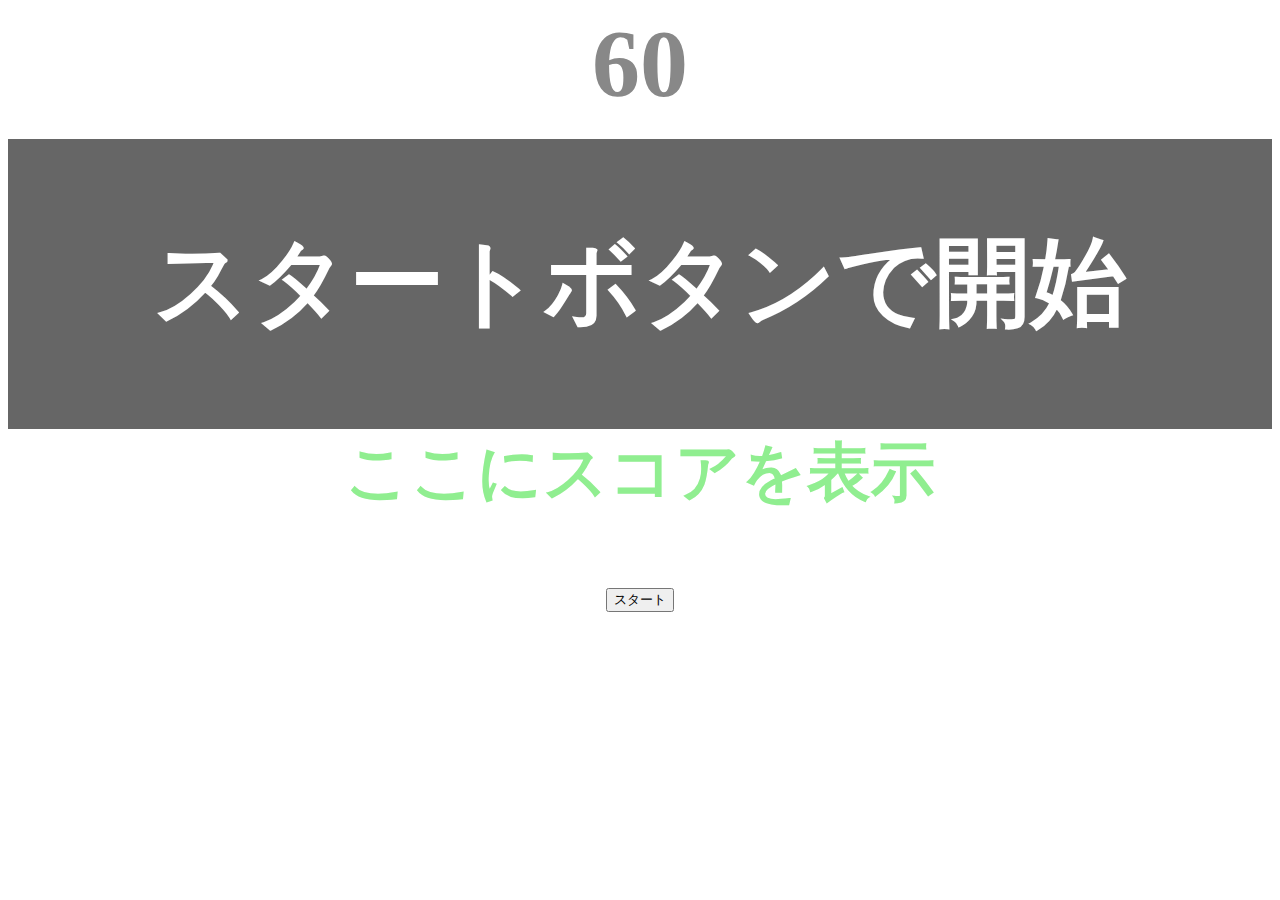
<file: kadai_001/index.html>
<!DOCTYPE html>
<html>
<head>
  <title>タイピングゲーム</title>
  <meta charset="UTF-8">
  <meta name ="description" content="【JavaScript応用編】簡易的なタイピングゲームです。">
  <meta name="viewport" content="width=device-width, initial-scale=1.0">
  <link rel="stylesheet" href="style.css">
</head>
  
<body>
  <p id="count" class="count">60</p>
  <div id="wrap" class="wrap">
    <span id="typed" class="typed"></span><span id="untyped"></span>
  </div>
  <p id="correct">ここにスコアを表示</p>
  <button id="start">スタート</button>

  <script type="text/javascript" src="main.js"></script>
</body>
</html>
</file>
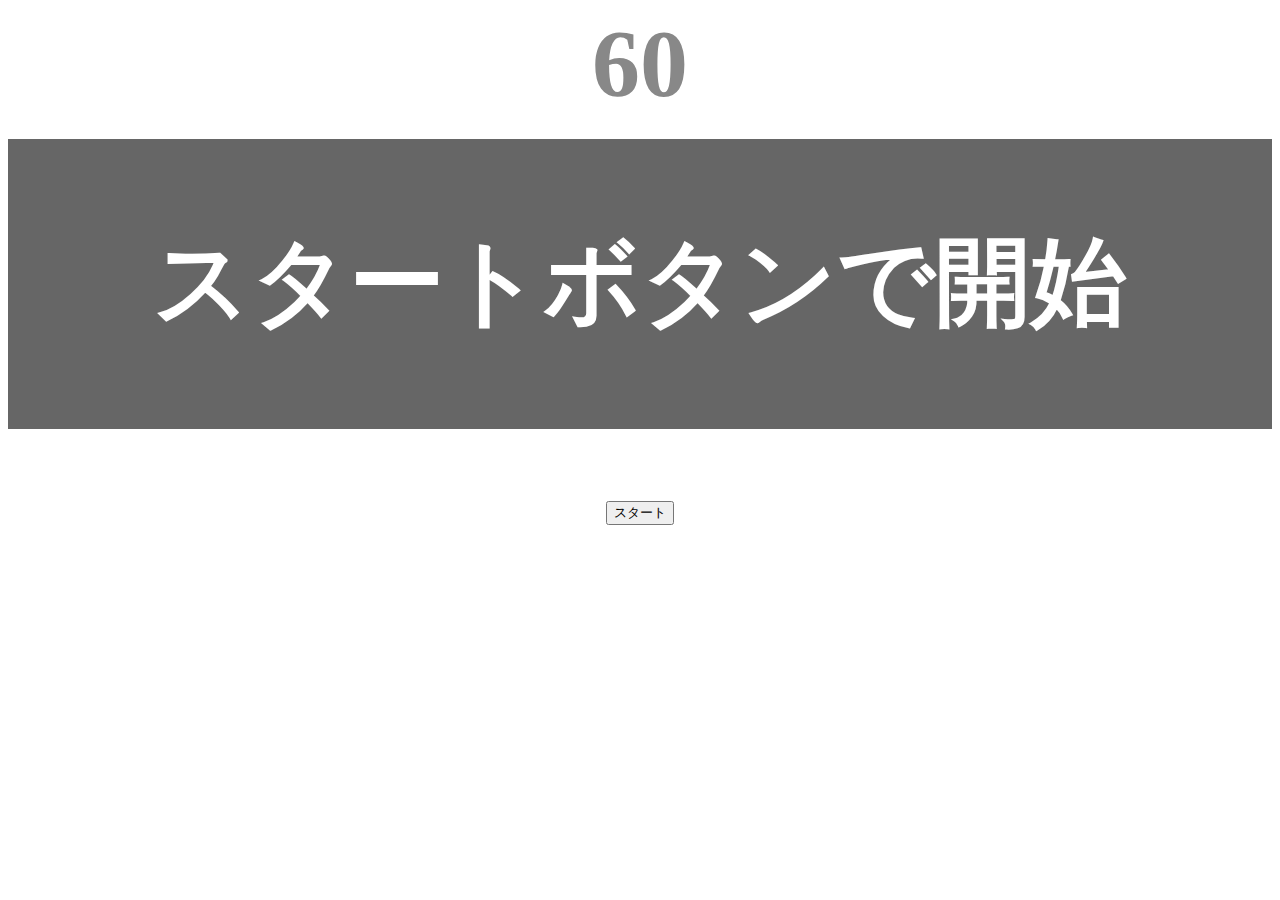
<file: kadai_tutorial_output/index.html>
<!DOCTYPE html>
<html>
<head>
  <title>タイピングゲーム</title>
  <meta charset="UTF-8">
  <meta name ="description" content="【JavaScript応用編】簡易的なタイピングゲームです。">
  <meta name="viewport" content="width=device-width, initial-scale=1.0">
  <link rel="stylesheet" href="style.css">
</head>
  
<body>
  <p id="count" class="count">60</p>
  <div id="wrap" class="wrap">
    <span id="typed" class="typed"></span><span id="untyped"></span>
  </div>
  <button id="start">スタート</button>

  <script type="text/javascript" src="main.js"></script>
</body>
</html>
</file>
<file: kadai_001/style.css>
body{
  font-size: 6em;
  text-align: center;
}

.count{
  margin: 0;
  font-weight: bold;
  color: #888;
}

.wrap{
  margin-top: 20px;
  padding: 80px 40px;
  background-color: #666;
  font-weight: bold;
  color: white;
}

.typed{
  color: lightgreen;
}

.mistyped{
  background-color: red;
}

#correct{
  margin: 0;
  color: lightgreen;
  font-weight: bold;
  font-size: 4rem;
  /* display: none; */
}
</file>
<file: kadai_tutorial_output/style.css>
body{
  font-size: 6em;
  text-align: center;
}

.count{
  margin: 0;
  font-weight: bold;
  color: #888;
}

.wrap{
  margin-top: 20px;
  padding: 80px 40px;
  background-color: #666;
  font-weight: bold;
  color: white;
}

.typed{
  color: lightgreen;
}

.mistyped{
  background-color: red;
}
</file>
